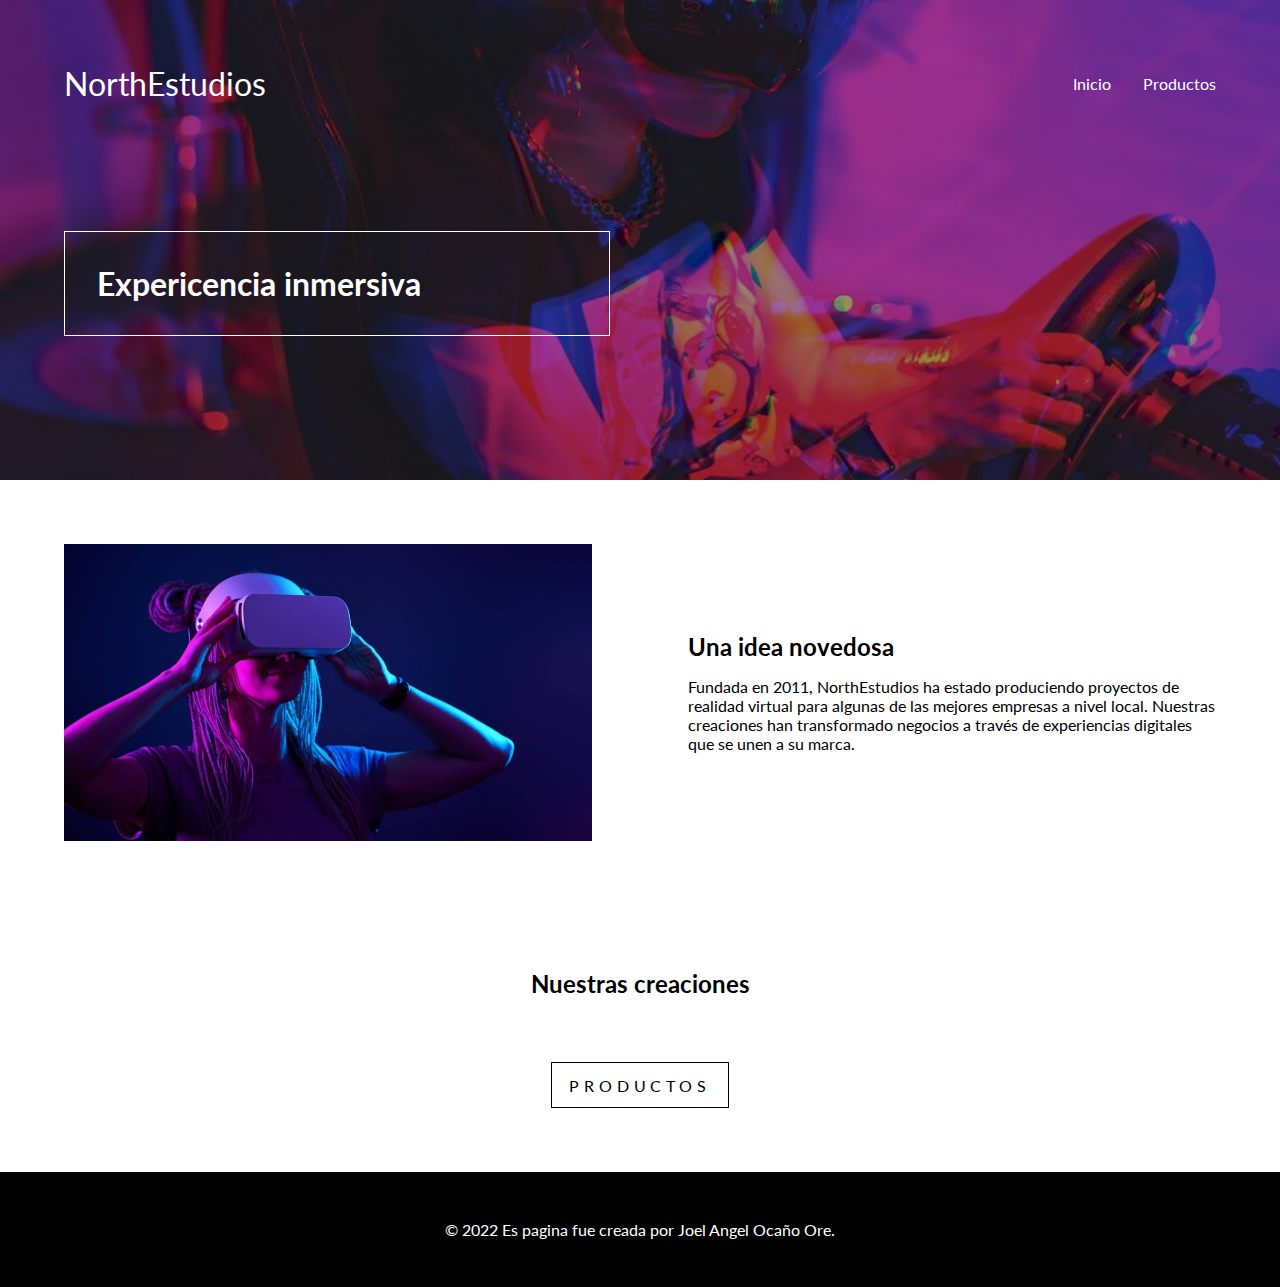
<file: index.html>
<!DOCTYPE html>
<html lang="en">
  <head>
    <meta charset="UTF-8" />
    <meta http-equiv="X-UA-Compatible" content="IE=edge" />
    <meta name="viewport" content="width=device-width, initial-scale=1.0" />
    <link rel="preconnect" href="https://fonts.googleapis.com" />
    <link rel="preconnect" href="https://fonts.gstatic.com" crossorigin />
    <link href="https://fonts.googleapis.com/css2?family=Lato:wght@400;700;900&display=swap" rel="stylesheet" />

    <link rel="stylesheet" href="./style.css" />
    <title>NorthEstudios</title>
  </head>
  <body>
    <div aria-label="hero" class="hero">
      <header class="header">
        <a href="#" class="logo"> NorthEstudios </a>

        <nav aria-label="navbar" class="nav">
          <ul class="nav__list">
            <li class="nav__item">
              <a href="/index.html" class="nav__link underlined small">Inicio</a>
            </li>
            <li class="nav__item">
              <a href="/productos.html" class="nav__link underlined small">Productos</a>
            </li>
          </ul>
        </nav>
      </header>

      <div class="content">
        <div class="container"><h1 class="container__title">Expericencia inmersiva</h1></div>
      </div>
    </div>

    <main>
      <section class="section-1 section">
        <img class="section-1__image" src="./imagenes/section-1.jpg" alt="imagen interactiva" />
        <div class="content">
          <h2 class="content__title">Una idea novedosa</h2>
          <p class="content__text">
            Fundada en 2011, NorthEstudios ha estado produciendo proyectos de realidad virtual para algunas de las mejores empresas a nivel local. Nuestras creaciones han transformado negocios a través de experiencias digitales que se unen a su
            marca.
          </p>
        </div>
      </section>

      <section class="section-2 section">
        <h2 class="section-2__title">Nuestras creaciones</h2>
        <a href="./productos.html" class="button"><p class="button__caption">Productos</p></a>
      </section>
    </main>

    <footer class="footer">
      <div class="footer__container">
        <p class="copyright">© 2022 Es pagina fue creada por Joel Angel Ocaño Ore.</p>
      </div>
    </footer>
  </body>
</html>
</file>
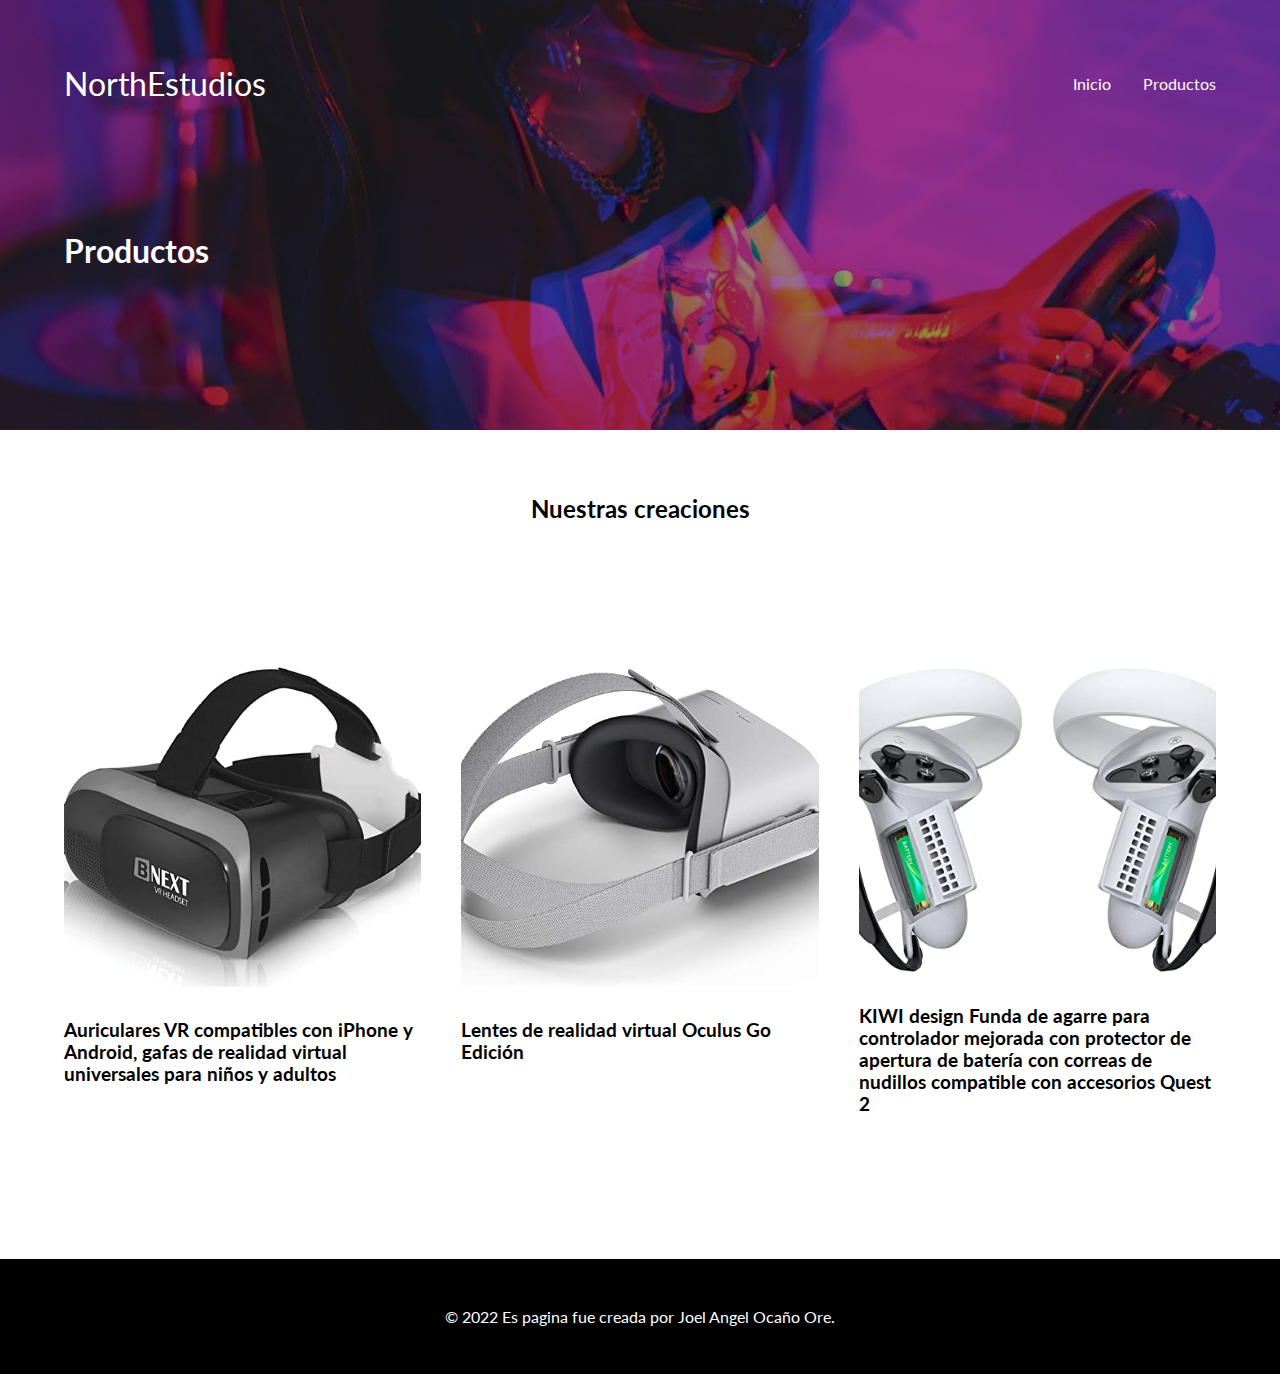
<file: productos.html>
<!DOCTYPE html>
<html lang="en">
  <head>
    <meta charset="UTF-8" />
    <meta http-equiv="X-UA-Compatible" content="IE=edge" />
    <meta name="viewport" content="width=device-width, initial-scale=1.0" />
    <link rel="preconnect" href="https://fonts.googleapis.com" />
    <link rel="preconnect" href="https://fonts.gstatic.com" crossorigin />
    <link href="https://fonts.googleapis.com/css2?family=Lato:wght@400;700;900&display=swap" rel="stylesheet" />

    <link rel="stylesheet" href="./style.css" />
    <title>NorthEstudios</title>

    <link rel="stylesheet" href="./style.css" />
  </head>
  <body>
    <div aria-label="hero" class="hero">
      <header class="header">
        <a href="#" class="logo"> NorthEstudios </a>

        <nav aria-label="navbar" class="nav">
          <ul class="nav__list">
            <li class="nav__item">
              <a href="/index.html" class="nav__link underlined small">Inicio</a>
            </li>
            <li class="nav__item">
              <a href="/productos.html" class="nav__link underlined small">Productos</a>
            </li>
          </ul>
        </nav>
      </header>

      <div class="content">
        <h1 class="title">Productos</h1>
      </div>
    </div>

    <main>
      <section class="section-2 section">
        <h2 class="section-2__title">Nuestras creaciones</h2>

        <div class="grid">
          <a class="card">
            <img src="./imagenes/producto-1.jpg" alt="producto" />
            <h3 class="card__title">Auriculares VR compatibles con iPhone y Android, gafas de realidad virtual universales para niños y adultos</h3>
          </a>
          <a class="card">
            <img src="./imagenes/producto-2.jpg" alt="producto" />
            <h3 class="card__title">Lentes de realidad virtual Oculus Go Edición</h3>
          </a>
          <a class="card">
            <img src="./imagenes/producto-3.jpg" alt="producto" />
            <h3 class="card__title">KIWI design Funda de agarre para controlador mejorada con protector de apertura de batería con correas de nudillos compatible con accesorios Quest 2</h3>
          </a>
        </div>
      </section>
    </main>

    <footer class="footer">
      <div class="footer__container">
        <p class="copyright">© 2022 Es pagina fue creada por Joel Angel Ocaño Ore.</p>
      </div>
    </footer>
  </body>
</html>
</file>
<file: style.css>
:root {
  --alata: 'Alata', sans-serif;
  --lato: 'Lato', sans-serif;

  --white: hsl(0, 0%, 100%);
  --black: hsl(0, 0%, 0%);
  --dark-gray: hsl(0, 0%, 55%);
  --very-dark-gray: hsl(0, 0%, 41%);

  --white-hover: hsla(0, 0%, 100%, 0.65);

  --font-weight-light: 300;
  --font-weight-regular: 400;

  --max-width: 1200px;
  --side-padding: 5vw;
}

/*Reset styles*/

* {
  margin: 0;
  padding: 0;
  text-decoration: none;
}

ul {
  list-style: none;
}

a {
  cursor: pointer;
}

a,
button {
  all: unset;
  cursor: pointer;
}

img {
  width: 100%;
  height: auto;
}

/*Reset styles end*/

body {
  font-family: var(--lato);
  position: relative;
  color: var(--black);
  background-color: var(--white);
}

.title {
  color: var(--white);
  margin-block: 6rem;
}

.logo {
  z-index: 2;
  font-size: 2rem;
  color: var(--white);
}

/*Hero*/

.hero {
  background: linear-gradient(rgba(0, 0, 0, 0.4), rgba(0, 0, 0, 0.4)), url(./imagenes/image-hero.jpg) no-repeat center;
  background-size: cover;
  padding: 4rem var(--side-padding);
}

.header {
  max-width: var(--max-width);
  margin: auto;
  padding-bottom: 2rem;
  display: flex;
  align-items: center;
  justify-content: space-between;
}

.nav__list {
  display: flex;
  align-items: center;
  gap: 2rem;
}

.nav__link {
  color: var(--white);
  opacity: 1;
}

.content {
  max-width: var(--max-width);
  margin: auto;
}

.container {
  margin: 6rem 0 5rem 0;
  padding: 2rem;
  border: 1.8px solid var(--white);
  max-width: 30rem;
}

.container__title {
  color: var(--white);
}

.section {
  max-width: var(--max-width);
  padding: 4rem var(--side-padding);
  margin: auto;
}

.section-1 {
  display: grid;
  grid-template-columns: 1fr 1fr;
  gap: 6rem;
}

.content__title {
  margin-bottom: 1rem;
}

.section-2 {
  display: flex;
  flex-direction: column;
  justify-content: center;
  align-items: center;
  gap: 4rem;
}

.section-2__title {
  grid-area: title;
}

.button {
  max-width: 7rem;
  display: flex;
  align-items: center;
  justify-content: center;
  cursor: pointer;
  border: 1px solid var(--black);
  padding: 0.8rem 2rem;
  text-transform: uppercase;
  letter-spacing: 0.3rem;
  color: var(--black);
  transition: all 0.2s ease-in-out;
}

.button__caption {
  color: var(--black);
}

.button:hover,
.button:focus {
  background-color: var(--black);
}

.button:hover .button__caption,
.button:focus .button__caption {
  color: var(--white);
}

.grid {
  grid-area: grid;
  margin: 5rem 0;
  display: grid;
  gap: 2.5rem;
  grid-template-columns: repeat(auto-fill, minmax(20rem, 1fr));
}

.card {
  cursor: pointer;
  display: flex;
  flex-direction: column;
  gap: 2rem;
  height: 28rem;
}

.card img {
  height: 20rem;
  object-fit: cover;
}

.footer {
  padding: 3rem var(--side-padding);
  background-color: var(--black);
}

.footer__container {
  margin: auto;
  max-width: var(--max-width);
  display: flex;
  justify-content: center;
}

.copyright {
  font-size: 1rem;
  text-align: center;
  color: var(--white);
}
</file>
